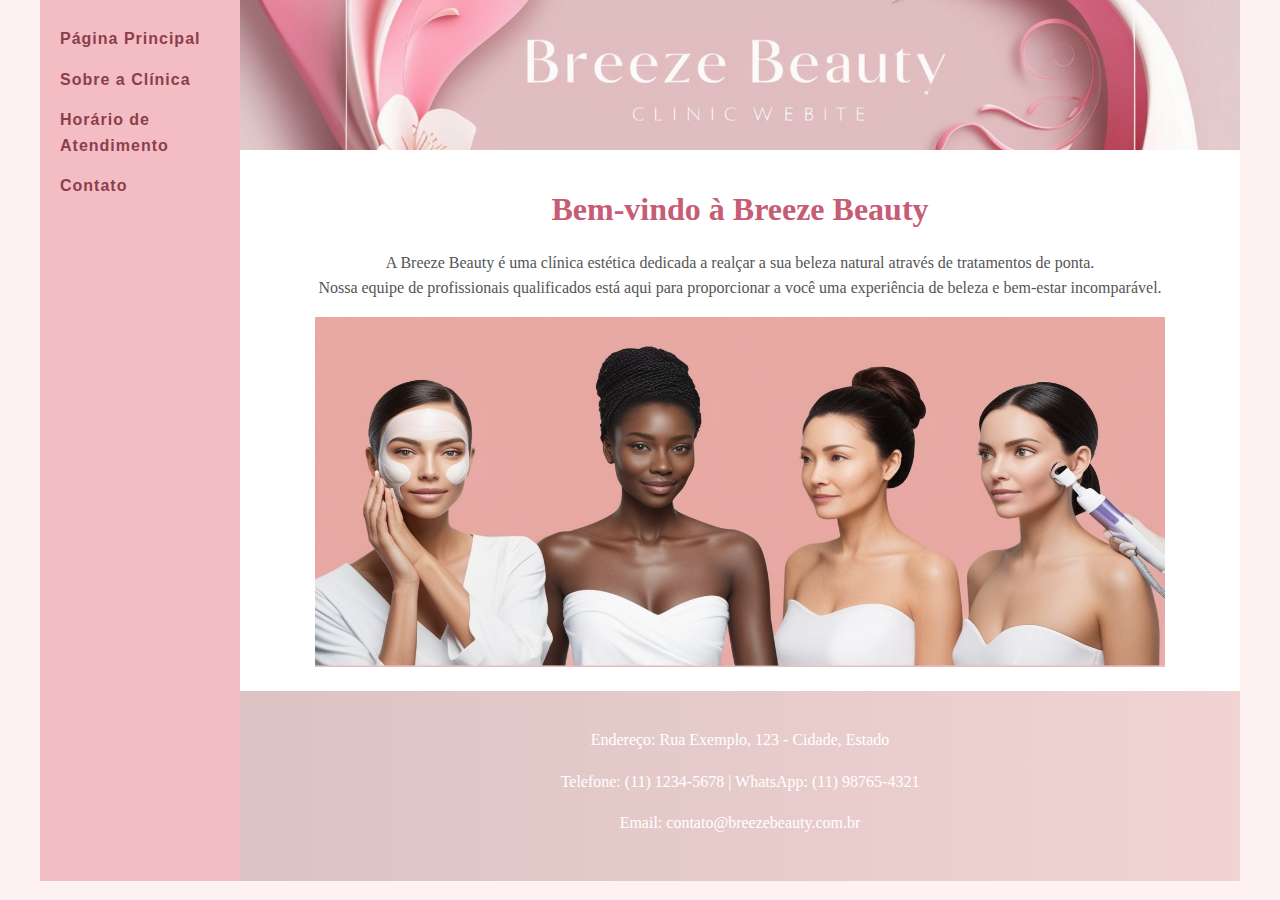
<file: Index.html>
<!DOCTYPE html>
<html lang="en">
<head>
    <meta charset="UTF-8">
    <meta http-equiv="X-UA-Compatible" content="IE=edge">
    <meta name="viewport" content="width=device-width, initial-scale=1.0">
    <title>Breeze Beauty</title>
    <link rel="stylesheet" href="base.css">
</head>
<body>
    <div class="wrapper">
        <div class="menu">
            <!-- Menu de Navegação -->
            <ul>
                <li><a href="index.html">Página Principal</a></li>
                <li><a href="sobre.html">Sobre a Clínica</a></li>
                <li><a href="horario.html">Horário de Atendimento</a></li>
                <li><a href="contato.html">Contato</a></li>
            </ul>
        </div>

        <div class="main">
            <div class="header">
                
            </div>
            
            <div class="content">
                <h1>Bem-vindo à Breeze Beauty</h1>
                <p>A Breeze Beauty é uma clínica estética dedicada a realçar a sua beleza natural através de tratamentos de ponta.
                    <br> Nossa equipe de profissionais qualificados está aqui para proporcionar a você uma experiência de beleza e bem-estar incomparável.
                </p>
                <img src="bemvindo.jpg" alt="Bem vindo à Breeze" width="850" height="350">

            </div>
            

            <div class="footer">
                <p class="pf">Endereço: Rua Exemplo, 123 - Cidade, Estado</p>
                <p class="pf">Telefone: (11) 1234-5678 | WhatsApp: (11) 98765-4321</p>
                <p class="pf">Email: contato@breezebeauty.com.br</p>
            </div>
        </div>
    </div>
</body>
</html>
</file>
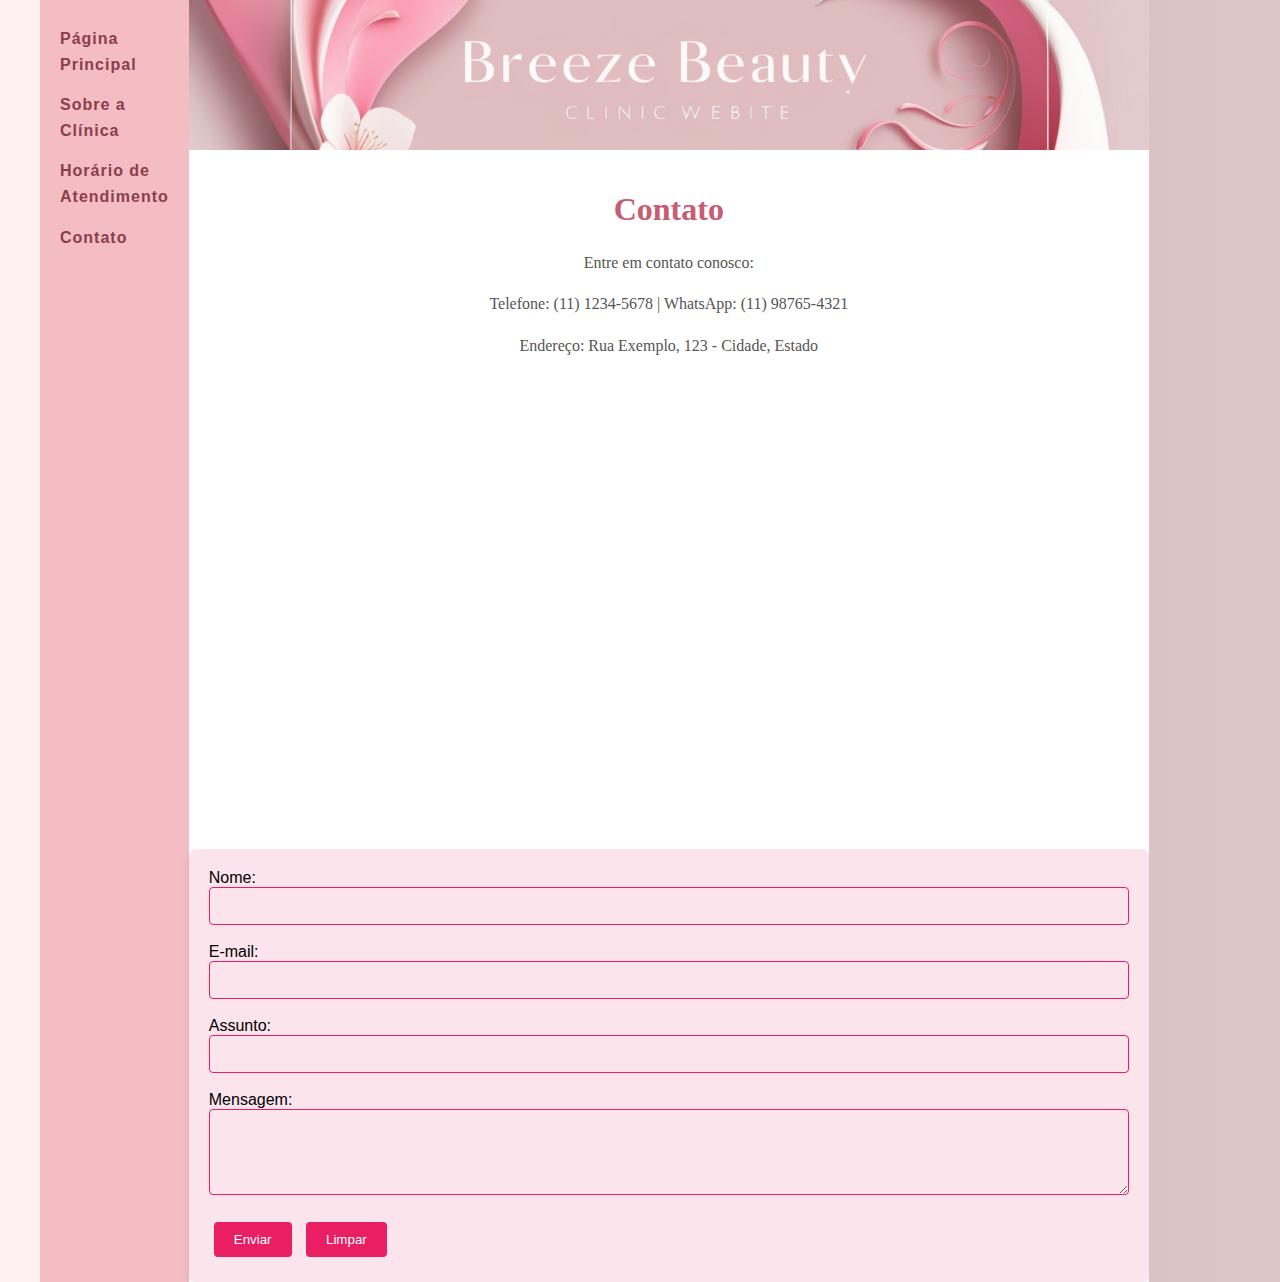
<file: contato.html>
<!DOCTYPE html>
<html lang="en">
<head>
    <meta charset="UTF-8">
    <meta http-equiv="X-UA-Compatible" content="IE=edge">
    <meta name="viewport" content="width=device-width, initial-scale=1.0">
    <title>Breeze Beauty</title>
    <link rel="stylesheet" href="base.css">
</head>
<body>
    <div class="wrapper">
        <div class="menu">
            <!-- Menu de Navegação -->
            <ul>
                <li><a href="index.html">Página Principal</a></li>
                <li><a href="sobre.html">Sobre a Clínica</a></li>
                <li><a href="horario.html">Horário de Atendimento</a></li>
                <li><a href="contato.html">Contato</a></li>
            </ul>
        </div>

        <div class="main">
            <div class="header">
                
            </div>
            
            <div class="content">
                <h1>Contato</h1>
                <p>Entre em contato conosco:</p>
                
                <p>Telefone: (11) 1234-5678 | WhatsApp: (11) 98765-4321</p>
                <p>Endereço: Rua Exemplo, 123 - Cidade, Estado</p>
                
                <iframe src="https://www.google.com/maps/embed?pb=!1m18!1m12!1m3!1d3949.827438833314!2d-34.90724382523021!3d-8.119045591910329!2m3!1f0!2f0!3f0!3m2!1i1024!2i768!4f13.1!3m3!1m2!1s0x7ab1f427968d6cb%3A0x34787df94f76a149!2sShopping%20Recife!5e0!3m2!1sen!2sbr!4v1725753369622!5m2!1sen!2sbr" width="600" height="450" style="border:0;" allowfullscreen="" loading="lazy" referrerpolicy="no-referrer-when-downgrade"></iframe>
            </div>  
                <form action="/submit_form" method="post">
                    <label for="nome">Nome:</label><br>
                    <input type="text" id="nome" name="nome"><br><br>
                    
                    <label for="email">E-mail:</label><br>
                    <input type="email" id="email" name="email"><br><br>
                    
                    <label for="assunto">Assunto:</label><br>
                    <input type="text" id="assunto" name="assunto"><br><br>
                    
                    <label for="mensagem">Mensagem:</label><br>
                    <textarea id="mensagem" name="mensagem" rows="4" cols="50"></textarea><br><br>
                    
                    <input type="submit" value="Enviar">
                    <input type="reset" value="Limpar">
                </form>
            </div>
            

            <div class="footer">
                <p class="pf">Endereço: Rua Exemplo, 123 - Cidade, Estado</p>
                <p class="pf">Telefone: (11) 1234-5678 | WhatsApp: (11) 98765-4321</p>
                <p class="pf">Email: contato@breezebeauty.com.br</p>
            </div>
        </div>
    </div>
</body>
</html>
</file>
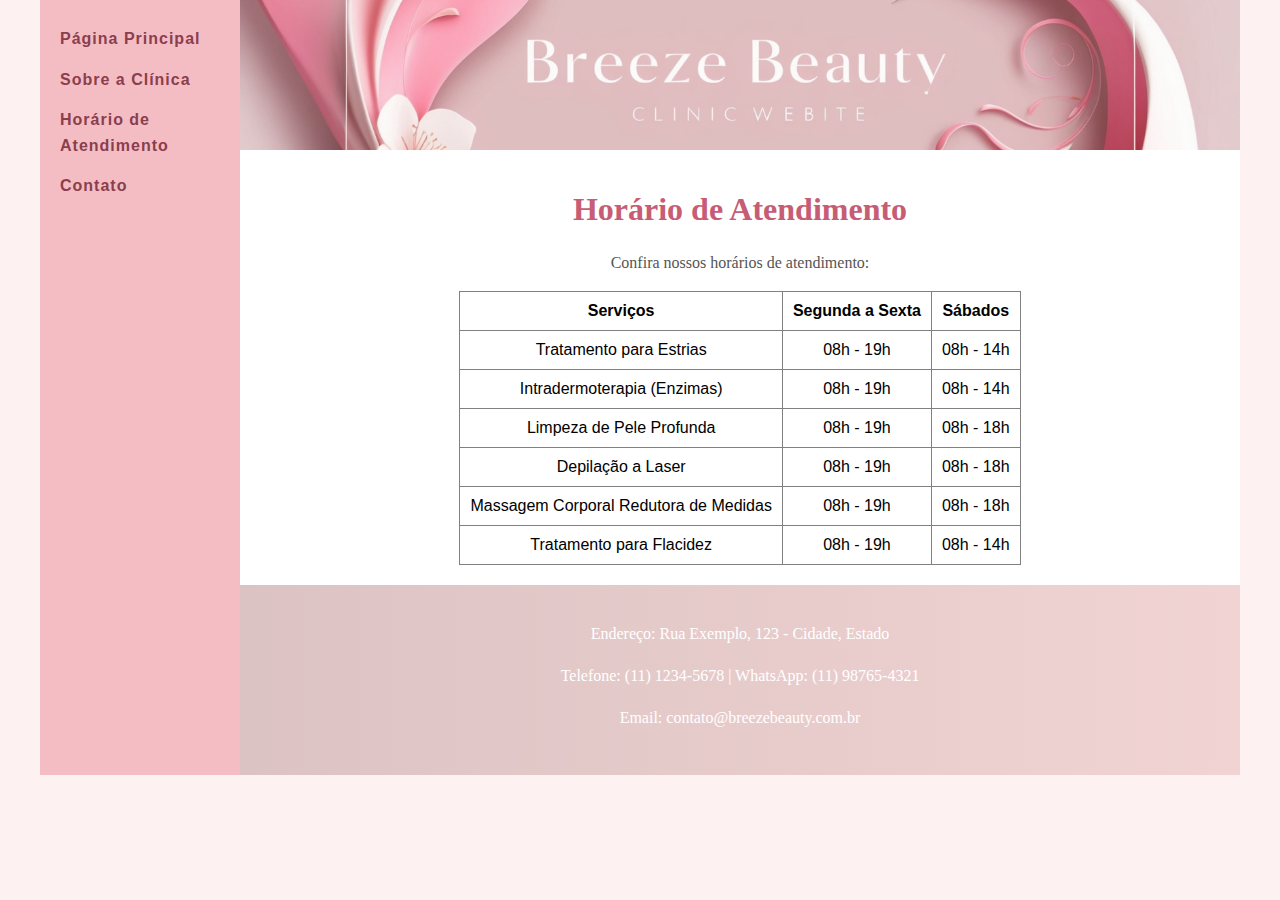
<file: horario.html>
<!DOCTYPE html>
<html lang="en">
<head>
    <meta charset="UTF-8">
    <meta http-equiv="X-UA-Compatible" content="IE=edge">
    <meta name="viewport" content="width=device-width, initial-scale=1.0">
    <title>Breeze Beauty</title>
    <link rel="stylesheet" href="base.css">
</head>
<body>
    <div class="wrapper">
        <div class="menu">
            <!-- Menu de Navegação -->
            <ul>
                <li><a href="index.html">Página Principal</a></li>
                <li><a href="sobre.html">Sobre a Clínica</a></li>
                <li><a href="horario.html">Horário de Atendimento</a></li>
                <li><a href="contato.html">Contato</a></li>
            </ul>
        </div>

        <div class="main">
            <div class="header">
               
            </div>
            
            <div class="content">
                <h1>Horário de Atendimento</h1>
                <p>Confira nossos horários de atendimento:</p>
            
                <table classe= "table" border="1" cellpadding="10">
                
                        <tr>
                            <th>Serviços</th>
                            <th>Segunda a Sexta</th>
                            <th>Sábados</th>
                        </tr>
                        <tr>
                            <td>Tratamento para Estrias</td>
                            <td>08h - 19h</td>
                            <td>08h - 14h</td>
                        </tr>
                        <tr>
                            <td>Intradermoterapia (Enzimas)</td>
                            <td>08h - 19h</td>
                            <td>08h - 14h</td>
                        </tr>
                        <tr>
                            <td>Limpeza de Pele Profunda</td>
                            <td>08h - 19h</td>
                            <td>08h - 18h</td>
                        </tr>
                        <tr>
                            <td>Depilação a Laser</td>
                            <td>08h - 19h</td>
                            <td>08h - 18h</td>
                        </tr>
                        <tr>
                            <td>Massagem Corporal Redutora de Medidas</td>
                            <td>08h - 19h</td>
                            <td>08h - 18h</td>
                        </tr>
                        <tr>
                            <td>Tratamento para Flacidez</td>
                            <td>08h - 19h</td>
                            <td>08h - 14h</td>
                        </tr>
                </table>
            </div>
            

            <div class="footer">
                <p class="pf">Endereço: Rua Exemplo, 123 - Cidade, Estado</p>
                <p class="pf">Telefone: (11) 1234-5678 | WhatsApp: (11) 98765-4321</p>
                <p class="pf">Email: contato@breezebeauty.com.br</p>
            </div>
        </div>
    </div>
</body>
</html>
</file>
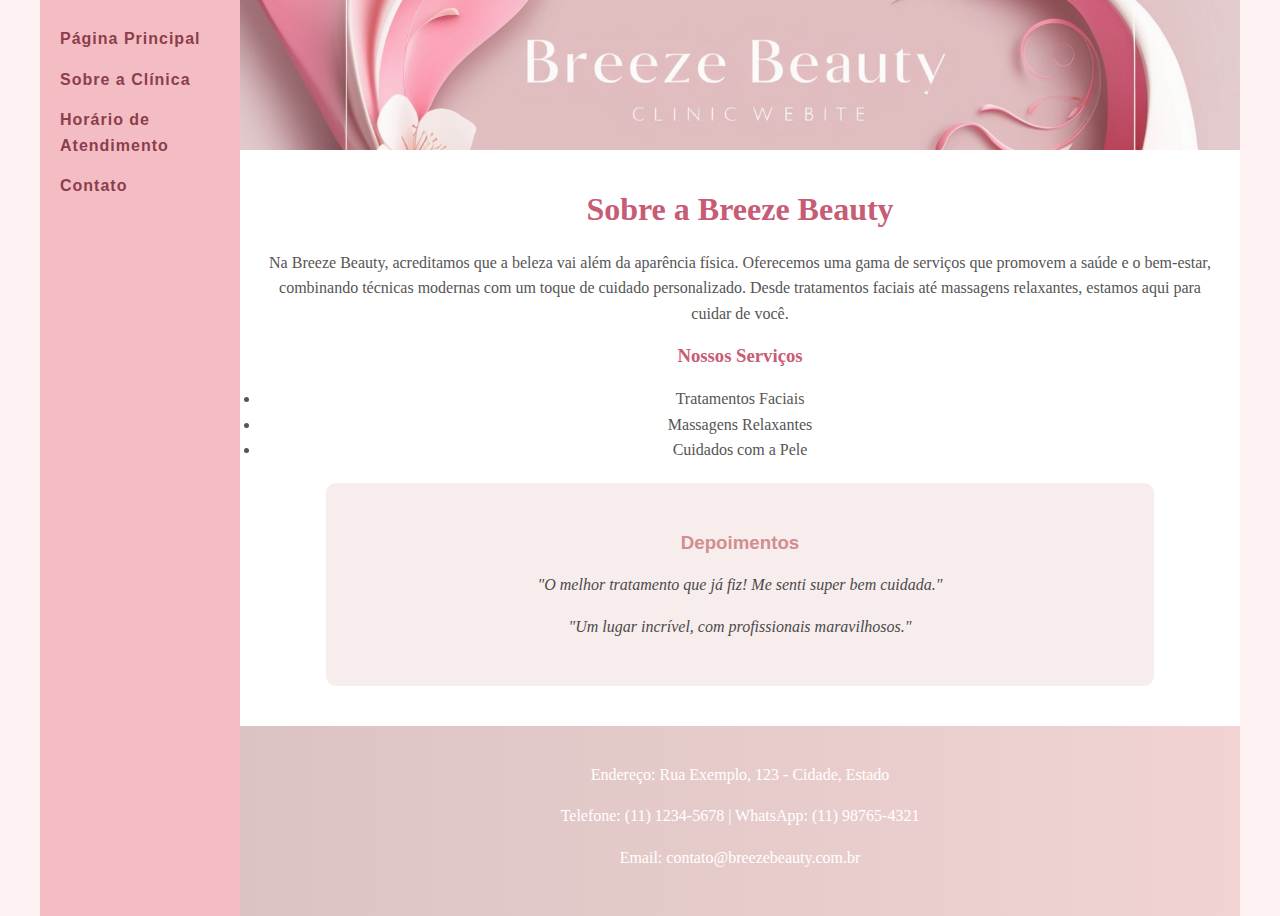
<file: Sobre.html>
<!DOCTYPE html>
<html lang="en">
<head>
    <meta charset="UTF-8">
    <meta http-equiv="X-UA-Compatible" content="IE=edge">
    <meta name="viewport" content="width=device-width, initial-scale=1.0">
    <title>Breeze Beauty</title>
    <link rel="stylesheet" href="base.css">
</head>
<body>
    <div class="wrapper">
        <div class="menu">
            <!-- Menu de Navegação -->
            <ul>
                <li><a href="index.html">Página Principal</a></li>
                <li><a href="sobre.html">Sobre a Clínica</a></li>
                <li><a href="horario.html">Horário de Atendimento</a></li>
                <li><a href="contato.html">Contato</a></li>
            </ul>
        </div>

        <div class="main">
            <div class="header">
                
            </div>
            
            <div class="content">
                <h1>Sobre a Breeze Beauty</h1>
                <p>Na Breeze Beauty, acreditamos que a beleza vai além da aparência física. Oferecemos uma gama de serviços que promovem a saúde e o bem-estar, combinando técnicas modernas com um toque de cuidado personalizado. Desde tratamentos faciais até massagens relaxantes, estamos aqui para cuidar de você.</p>
                <h3>Nossos Serviços</h3>

                    <li>Tratamentos Faciais</li>
                    <li>Massagens Relaxantes</li>
                    <li>Cuidados com a Pele</li>
                    <!-- Mais serviços -->
            
                    <div class="testimonials">
                        <h3>Depoimentos</h3>
                        <p>"O melhor tratamento que já fiz! Me senti super bem cuidada."</p>
                        <p>"Um lugar incrível, com profissionais maravilhosos."</p>
                    </div>
                    
            </div>

            

            <div class="footer">
                <p class="pf">Endereço: Rua Exemplo, 123 - Cidade, Estado</p>
                <p class="pf">Telefone: (11) 1234-5678 | WhatsApp: (11) 98765-4321</p>
                <p class="pf">Email: contato@breezebeauty.com.br</p>
            </div>
        </div>
    </div>
</body>
</html>
</file>
<file: base.css>
html, body {
    margin: 0;
    padding: 0;
    font-family: Arial, sans-serif;
    background-color: #FDF1F2; /* Cor de fundo bege claro */
}

.wrapper {
    width: 1200px;
    margin: 0 auto;
    display: flex;
    background-color: #FFFFFF; /* Cor branca */
    min-width: 75vw;
}

.menu {
    width: 25%;
    background-color: #F4BDC4; /* Cor rosa claro */
    padding: 10px 20px;
    font-family: 'Lato', sans-serif;
    font-size: 16px;
    letter-spacing: 1px;
    color: #555555;
}

.menu ul {
    list-style-type: none;
    padding: 0;
}

.menu ul li {
    margin-bottom: 15px;
}

.menu ul li a {
    text-decoration: none;
   
    font-weight: bold;

    font-family: 'Poppins', sans-serif;
    color: #8B3E4D;
}

.header {
    background-color: #EBA5B1; /* Cor rosa médio */
    min-height: 150px;
    min-width: 75vw;
    width: 100%;
    background-image: url('Breeze.jpg');
    background-size: cover; /* Faz a imagem cobrir todo o espaço do header */
    background-repeat: no-repeat; /* Evita que a imagem se repita */
    background-position: center center; /* Centraliza a imagem no header */
}

.content {
    max-width: 1200px; /* Define uma largura máxima para o conteúdo */
    margin: 0 auto; /* Centraliza o content horizontalmente */
    padding: 20px;
    background-color: #FFFFFF; /* Cor de fundo opcional */
    text-align: center; /* Centraliza o texto */
}

table {
    border-collapse: collapse;
    margin: 0 auto; /* Centraliza a tabela horizontalmente */
    width: auto; /* Ajusta a largura da tabela */
    text-align: center;
}

.footer {
    background: linear-gradient(90deg, #dcc3c3 0%, #f1d3d3 100%);
    min-height: 150px;
    text-align: center;
    padding: 20px;
    min-width: 75vw;

}
.pf {
    color: #ffffff;
}

h1, h2, h3 {
    font-family: 'Playfair Display', serif;
    color: #C75C75;
}

p, li {
    
    font-family: 'Lora', serif;
    color: #555555;
    line-height: 1.6;
}

.testimonials {
    background-color: #F8EDED;
    padding: 30px;
    border-radius: 10px;
    text-align: center;
    margin: 20px auto;
    color: #A84848; 
    width: 80%; 
}

.testimonials h3 {
    color: #D28E8E;
    font-family: 'Montserrat', sans-serif;
    text-align: center;
}

.testimonials p {
    font-style: italic;
    color: #4A4A4A;
}

form {
    background-color: #fce4ec; /* Fundo rosa claro */
    padding: 20px;
    border-radius: 8px;
    box-shadow: 0 4px 8px rgba(0, 0, 0, 0.1); /* Leve sombra */
}

input[type="text"], input[type="email"], textarea {
    border: 1px solid #e91e63; /* Borda em rosa escuro */
    border-radius: 4px;
    padding: 10px;
    font-size: 14px;
    width: 100%;
    box-sizing: border-box;
    background-color: #fce4ec; /* Fundo rosa claro para os campos */
}

input[type="submit"], input[type="reset"] {
    background-color: #e91e63; /* Botões rosa */
    color: white;
    border: none;
    border-radius: 4px;
    padding: 10px 20px;
    cursor: pointer;
    margin: 5px;
}

input[type="submit"]:hover, input[type="reset"]:hover {
    background-color: #d81b60; /* Cor mais escura ao passar o mouse */
}
</file>
